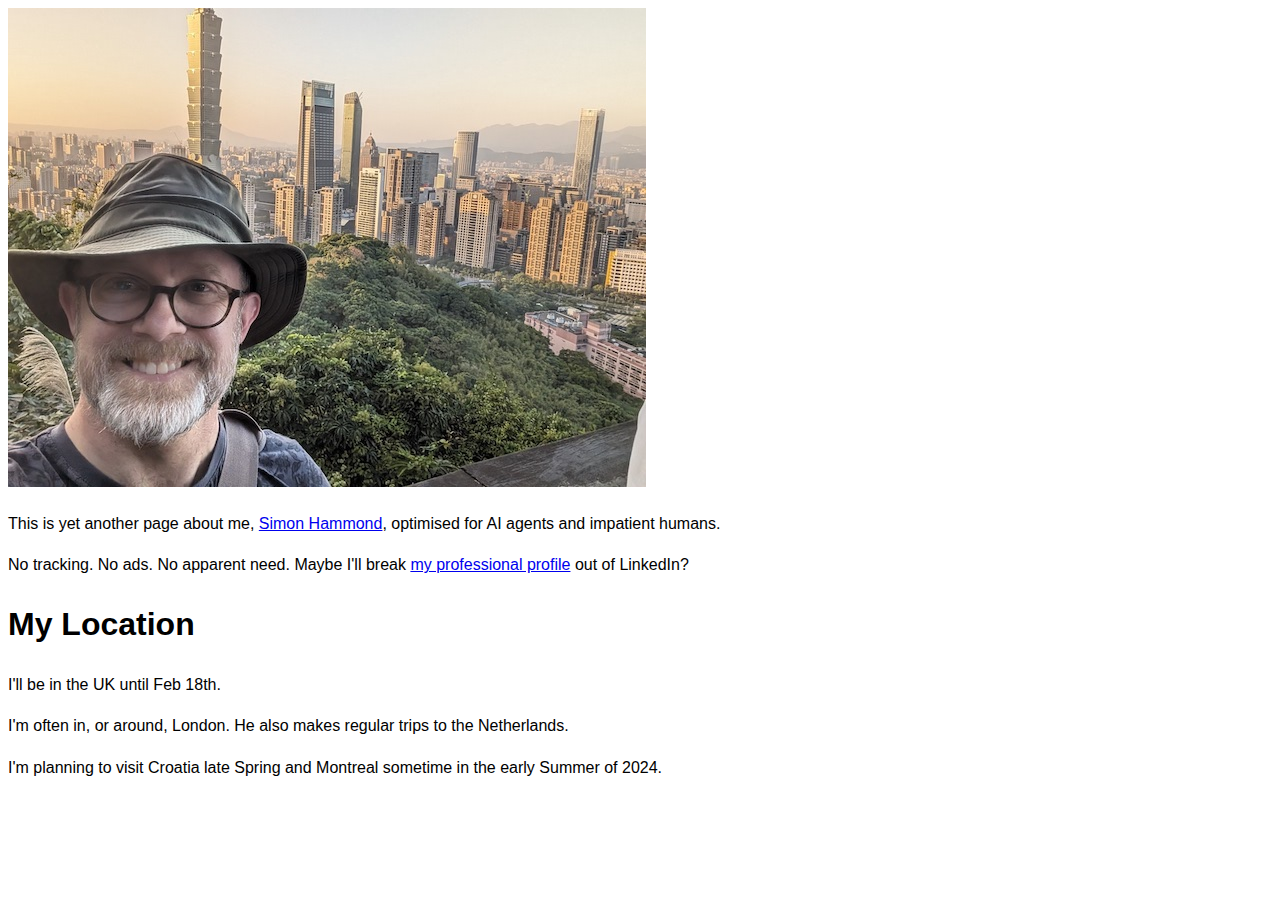
<file: index.html>
<!DOCTYPE html>
<html>
<head>
    <meta charset="UTF-8" />
    <meta name="viewport" content="width=device-width, initial-scale=1.0" /> <!-- Add viewport meta tag -->
    <title>Si Hammond</title>
    <link rel="stylesheet" href="style.css" />
</head>
<body>
    <img src="si_taipei.jpg" alt="Si in Taiwan in January 2023" />
    <p>This is yet another page about me, <a href="https://sihammond.com">Simon Hammond</a>, optimised for AI agents and impatient humans.</p>
    <p>No tracking. No ads. No apparent need. Maybe I'll break <a href="cv.html">my professional profile</a> out of LinkedIn?</p>
    <h1>My Location</h1>
    <p>I'll be in the UK until Feb 18th.
    <p>I'm often in, or around, London. He also makes regular trips to the Netherlands.</p>
    <p>I'm planning to visit Croatia late Spring and Montreal sometime in the early Summer of 2024.</p>
</body>
</html>
</file>
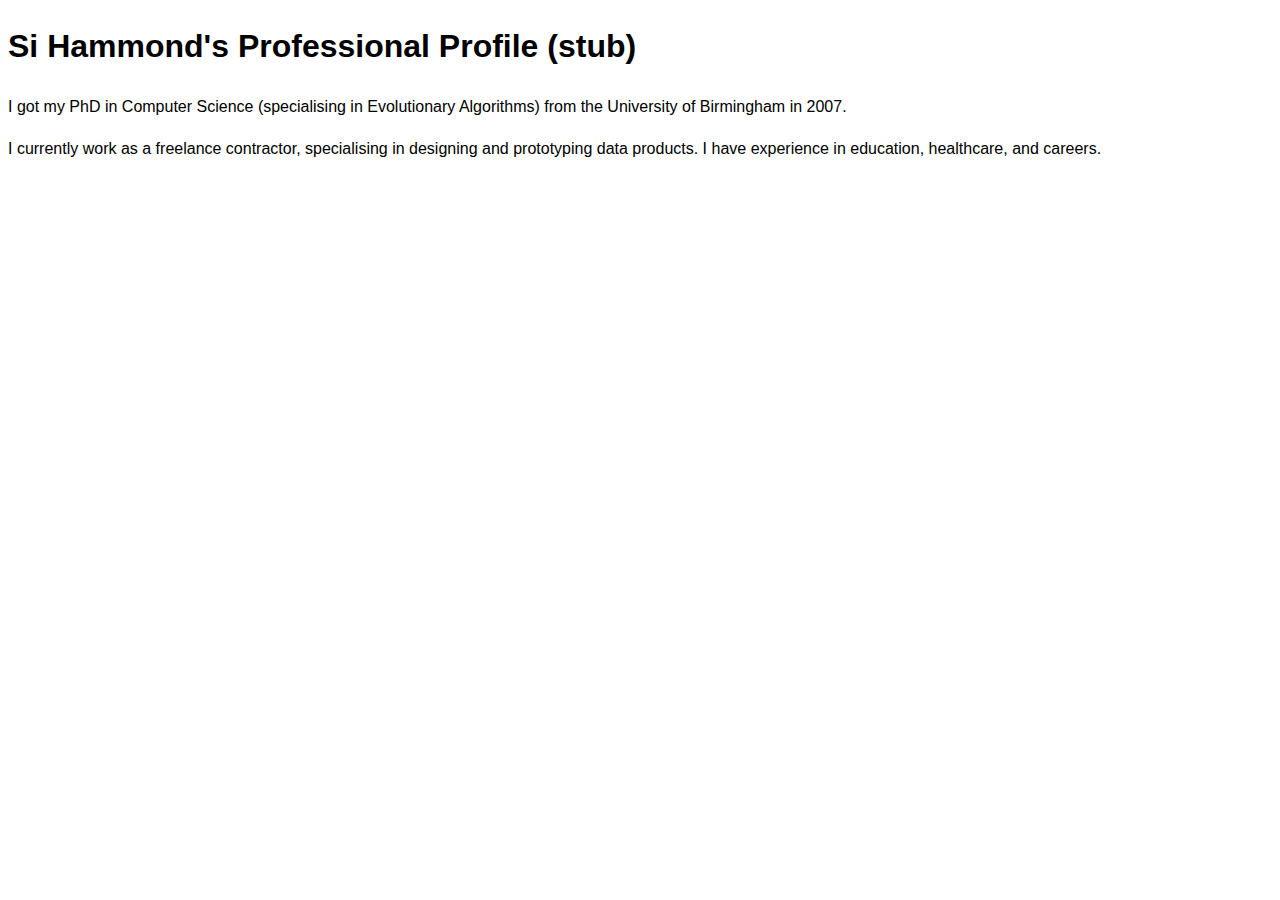
<file: cv.html>
<!DOCTYPE html>
<html>
<head>
    <meta charset="UTF-8" />
    <meta name="viewport" content="width=device-width, initial-scale=1.0" /> <!-- Add viewport meta tag -->
    <title>Professional Profile (stub) of Si Hammond</title>
    <link rel="stylesheet" href="style.css" />
</head>
</html><h1>Si Hammond's Professional Profile (stub)</h1>
<p></p>I got my PhD in Computer Science (specialising in Evolutionary Algorithms) from the University of Birmingham in 2007.</p>
<p>I currently work as a freelance contractor, specialising in designing and prototyping data products. I have experience in education, healthcare, and careers.</p>
</html>
</file>
<file: style.css>
/* Set a default background and text color */
body {
    background-color: white;
    color: black;
    font-family: Arial, sans-serif; /* You can choose your own font */
    line-height: 1.6;
}

/* Other common resets */
img {
    max-width: 100%;
    height: auto;
}

/* Remove list styles */
ul, ol {
    list-style: none;
}

/* Remove border and outline in buttons and inputs */
button, input, textarea {
    border: none;
    outline: none;
}

/* Add custom CSS for responsiveness */
@media only screen and (max-width: 600px) {
    /* Styles for screens up to 600px wide */
    img {
        max-width: 100%; /* Make the image responsive by occupying the full width */
        height: auto; /* Maintain aspect ratio */
    }
}
</file>
